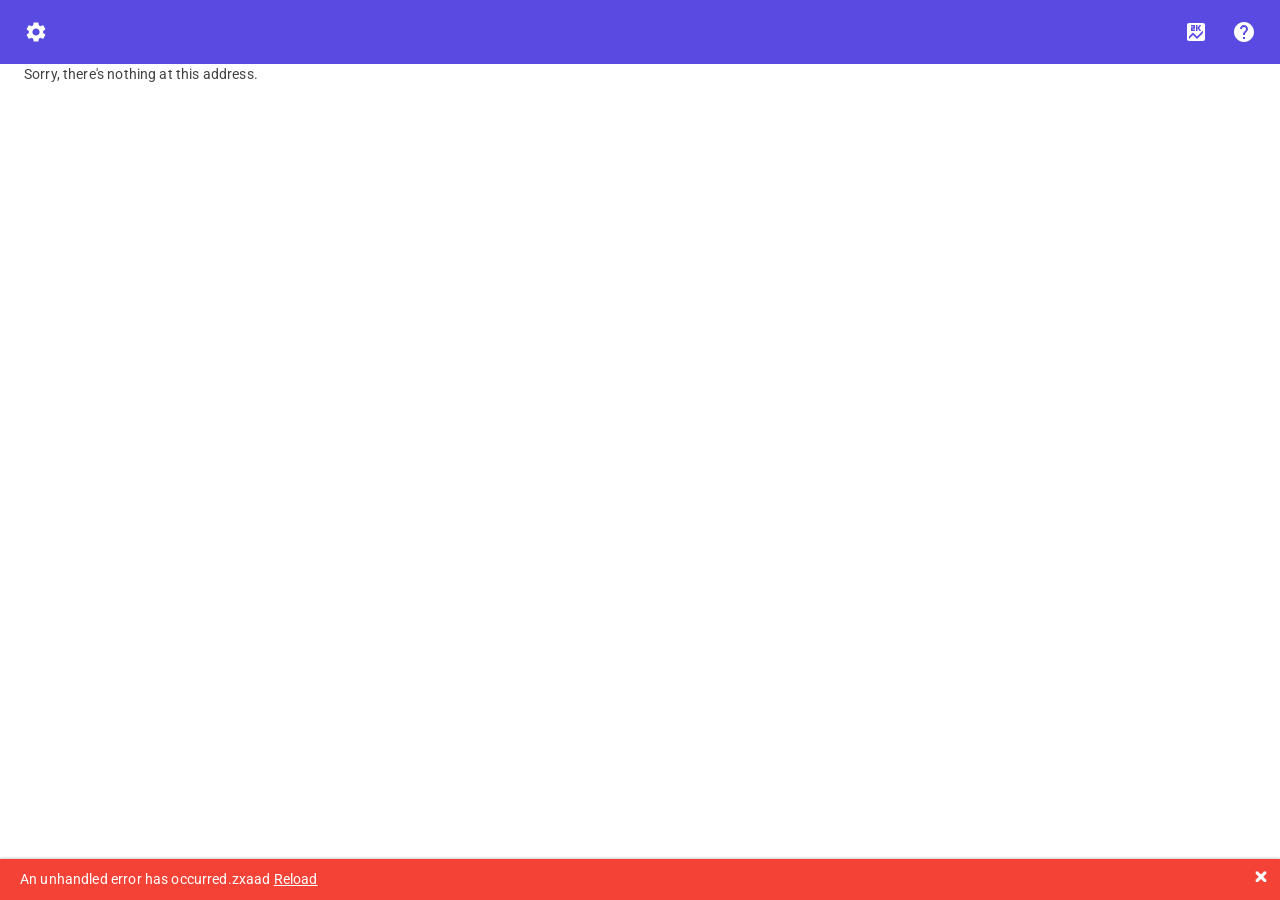
<file: wwwroot/index.html>
<!DOCTYPE html>
<html lang="en">

<head>
    <meta charset="utf-8" />
    <meta name="viewport" content="width=device-width, initial-scale=1.0" />
    <title>Five Letter Word Guess</title>
    <base href="/" />
    <link rel="icon" type="image/png" href="favicon.png" />
    <link href="FiveLetterWordGuess.styles.css" rel="stylesheet" />
    <link href="https://fonts.googleapis.com/css?family=Roboto:300,400,500,700&display=swap" rel="stylesheet" />
    <link href="_content/MudBlazor/MudBlazor.min.css" rel="stylesheet" />
    <link href="manifest.webmanifest" rel="manifest" />
    <link rel="apple-touch-icon" sizes="512x512" href="icon-512.png" />
    <link rel="apple-touch-icon" sizes="192x192" href="icon-192.png" />
</head>

<body>
    <div id="app">
        <!-- <svg class="loading-progress">
            <circle r="40%" cx="50%" cy="50%" />
            <circle r="40%" cx="50%" cy="50%" />
        </svg>
        <div class="loading-progress-text"></div> -->
    </div>

    <div id="blazor-error-ui">
        An unhandled error has occurred.zxaad
        <a href="" class="reload">Reload</a>
        <a class="dismiss">🗙</a>
    </div>
<script src="_framework/blazor.webassembly.js"></script>
<script src="service-worker-registrar.js"></script>
<script src="_content/MudBlazor/MudBlazor.min.js"></script>
</body>

</html>
</file>
